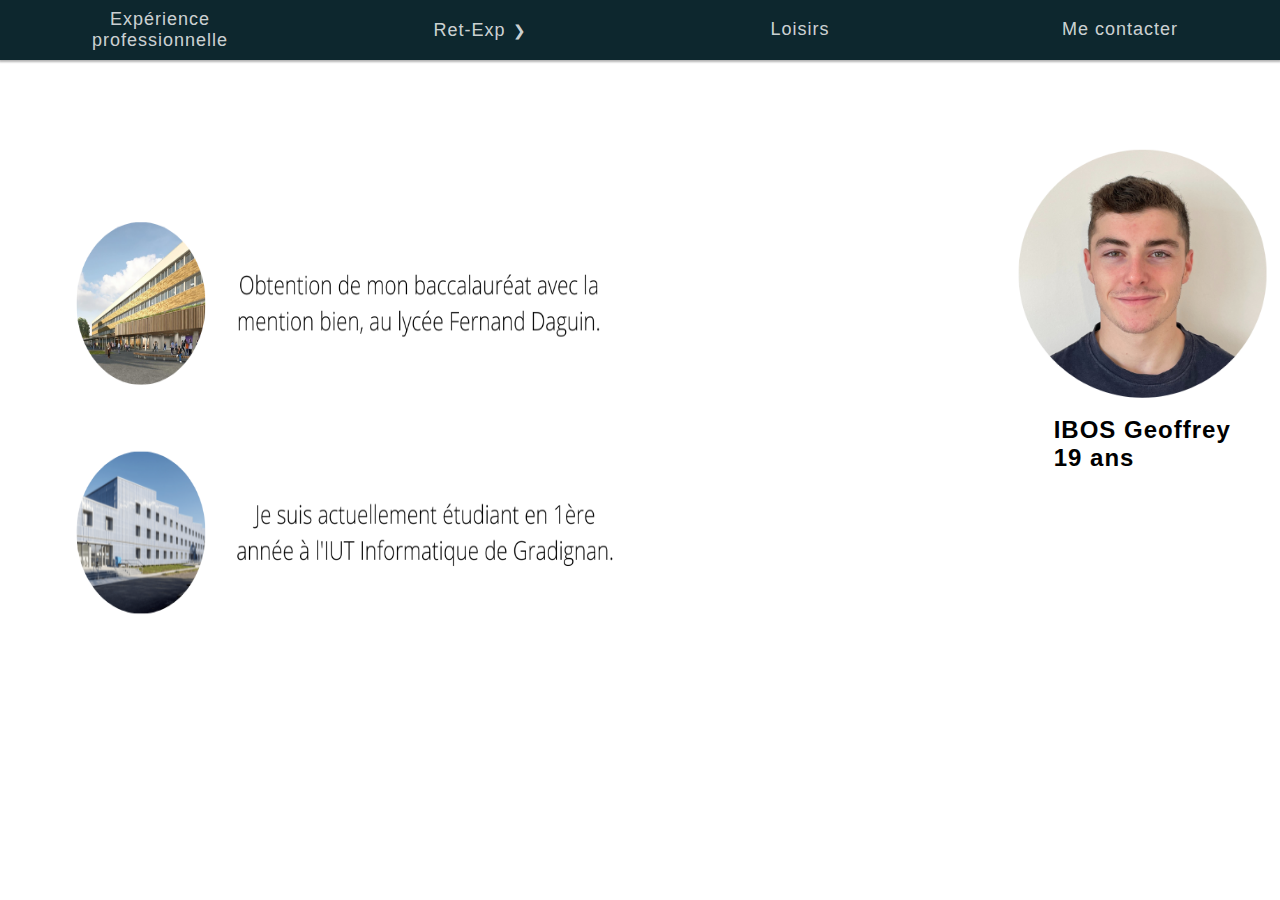
<file: index.html>
<!DOCTYPE html>
<html lang="fr">

<head>
  <meta charset="UTF-8">
  <link href="index.css" rel="stylesheet">
  <title>Page d'accueil</title>
</head>

<body>
  <nav>
    <ul>
      <li><a href="ExpérienceProfessionnelle.html" id="menu1">Expérience professionnelle</a></li>
      <li class="menu-deroulant">
        <div class="deroule">
          <a href="#" id="menu2">Ret-Exp</a>
          <ul class="sous-menu">
            <li><a href="Portfolio_Pong.html">Pong</a></li>
            <li><a href="Portfolio_Entreprise.html">Création d'entreprise</a></li>
            <li><a href="Portfolio_MachineVirtuelle.html">Machine virtuelle</a></li>
            <li><a href="Portfolio_Lowatem.html">Lowatem</a></li>
            <li><a href="Portfolio_SiteWeb.html">Création d'un site web</a></li>
            <li><a href="Portfolio_BD.html">Création d'une base de données</a></li>
            <li><a href="Portfolio_Gestion&BD.html">Visualisation de l'empreinte carbone</a>
          </ul>
        </div>
      </li>
      <li><a href="Loisirs.html" id="menu3">Loisirs</a></li>
      <li><a href="Contact.html" id="menu4">Me contacter</a></li>
    </ul>
  </nav>

  <div id="flex">
    <div id="elt1">
      <img src="Parcours.png" width="100%" id="parcours" />
    </div>
    <div id="elt2">
      <img src="Geoffrey.png" width="100%" id="photo" />
      <div id="pres">
          <h2>IBOS Geoffrey<br>
                19 ans</h2>
      </div>
    </div>
  </div>

</body>

</html>
</file>
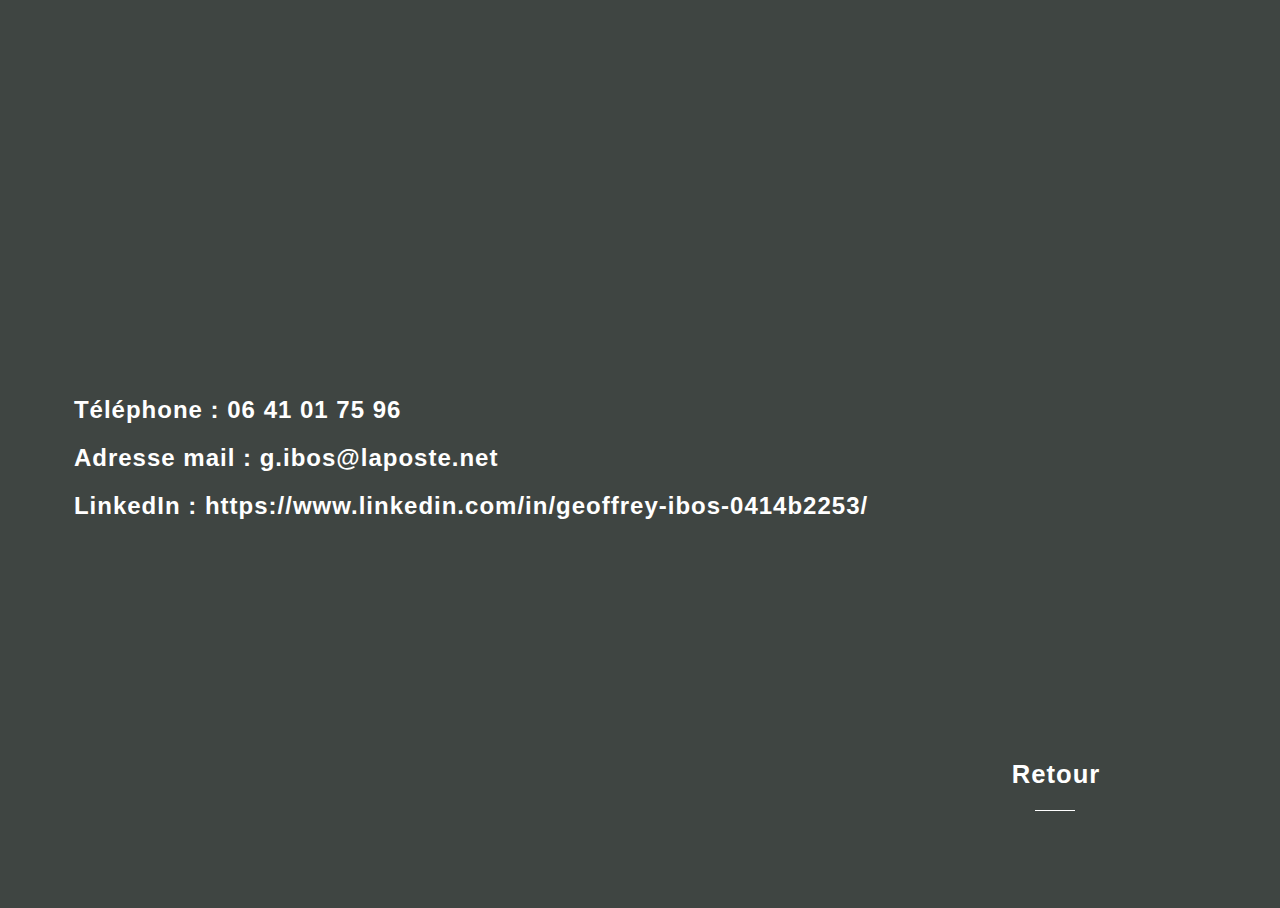
<file: Contact.html>
<!DOCTYPE html>
<html lang="fr">

<head>
  <meta charset="UTF-8">
  <link href="Contact.css" rel="stylesheet">
  <title>Me Contacter</title>
</head>

<body>
  <!--
        <div class="contactez-moi">
            <h1>Contactez-moi</h1>
            <form action="mail.php" method="post">
                <div id="email">
                    <label for="email">Votre adresse mail</label>
                    <input type="email" id="email" name="email" required>
                </div>
                <div id="email">
                    <label for="email">Objet du mail</label>
                    <input type="text" id="objet" name="objet" required>
                </div>
                <div id="message">
                    <label for="message">Votre message</label>
                    <textarea id="message" name="message" required></textarea>
                </div>
                <div id="bouton">
                    <button type="submit">Envoyer mon message</button>
                </div>
            </form>
        </div>
        -->
  <div id="contact">
    <div id="infos">
      <h2>Téléphone : 06 41 01 75 96<br></h2>
      <h2>Adresse mail : g.ibos@laposte.net<br></h2>
      <h2>LinkedIn : https://www.linkedin.com/in/geoffrey-ibos-0414b2253/</h2>
    </div>
  </div>

  <div class="centerBox">
    <div class="categoryWrapper">
      <h1>Retour</h1>
      <button>
        <a href="index.html">
          <span>
            <span>
              <span data-attr-span="Page d'accueil">Page d'accueil</span>
            </span>
          </span>
        </a>
      </button>
    </div>
  </div>
</body>

</html>
</file>
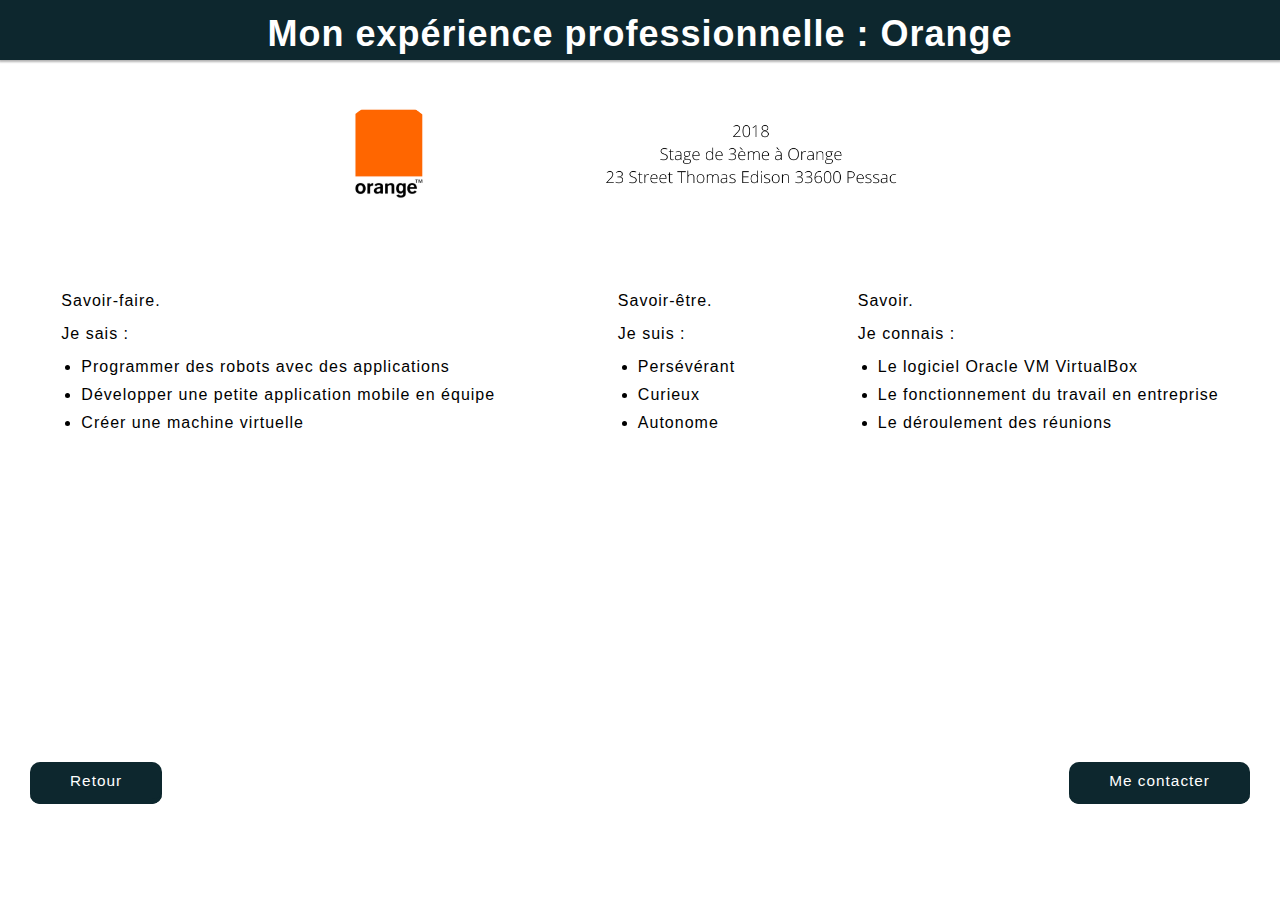
<file: ExpérienceOrange.html>
<!DOCTYPE html>
<html lang="fr">
    <head>
        <meta charset="UTF-8">
        <link href="ExpérienceUbbOrange.css" rel="stylesheet">
        <title>Expérience Professionnelle à Orange</title>
    </head>

    <body>
        <nav>
            <h1><center>Mon expérience professionnelle : Orange</center></h1>
        </nav>

        <div id="ubbOrange">
            <div id="image">
                <img src="Expérience_pro_orange.png" width="60%" id="exp_pro_ubb" />
            </div>

            <div id="texte">
                <div class="savoir">
                    <p>Savoir-faire.</p>
                    <p class="marge">Je sais :</p>
                    <ul>
                        <li>Programmer des robots avec des applications</li>
                        <li>Développer une petite application mobile en équipe</li>
                        <li>Créer une machine virtuelle</li>
                    </ul>
                </div>
                <div class="savoir">
                    <p>Savoir-être.</p>
                    <p class="marge">Je suis :</p>
                    <ul>
                        <li>Persévérant</li>
                        <li>Curieux</li>
                        <li>Autonome</li>
                    </ul>
                </div>
                <div class="savoir">
                    <p>Savoir.</p>
                    <p class="marge">Je connais :</p>
                    <ul>
                        <li>Le logiciel Oracle VM VirtualBox</li>
                        <li>Le fonctionnement du travail en entreprise</li>
                        <li>Le déroulement des réunions</li>
                    </ul>
                </div>
            </div>

        </div>

        <div id="bouton">
            <div id="retour">
                <a href="ExpérienceProfessionnelle.html" class="button">Retour</a>
            </div>
            <div id="contact">
                <a href="Contact.html" class="button">Me contacter</a>
            </div>
        </div>
    </body>
</html>
</file>
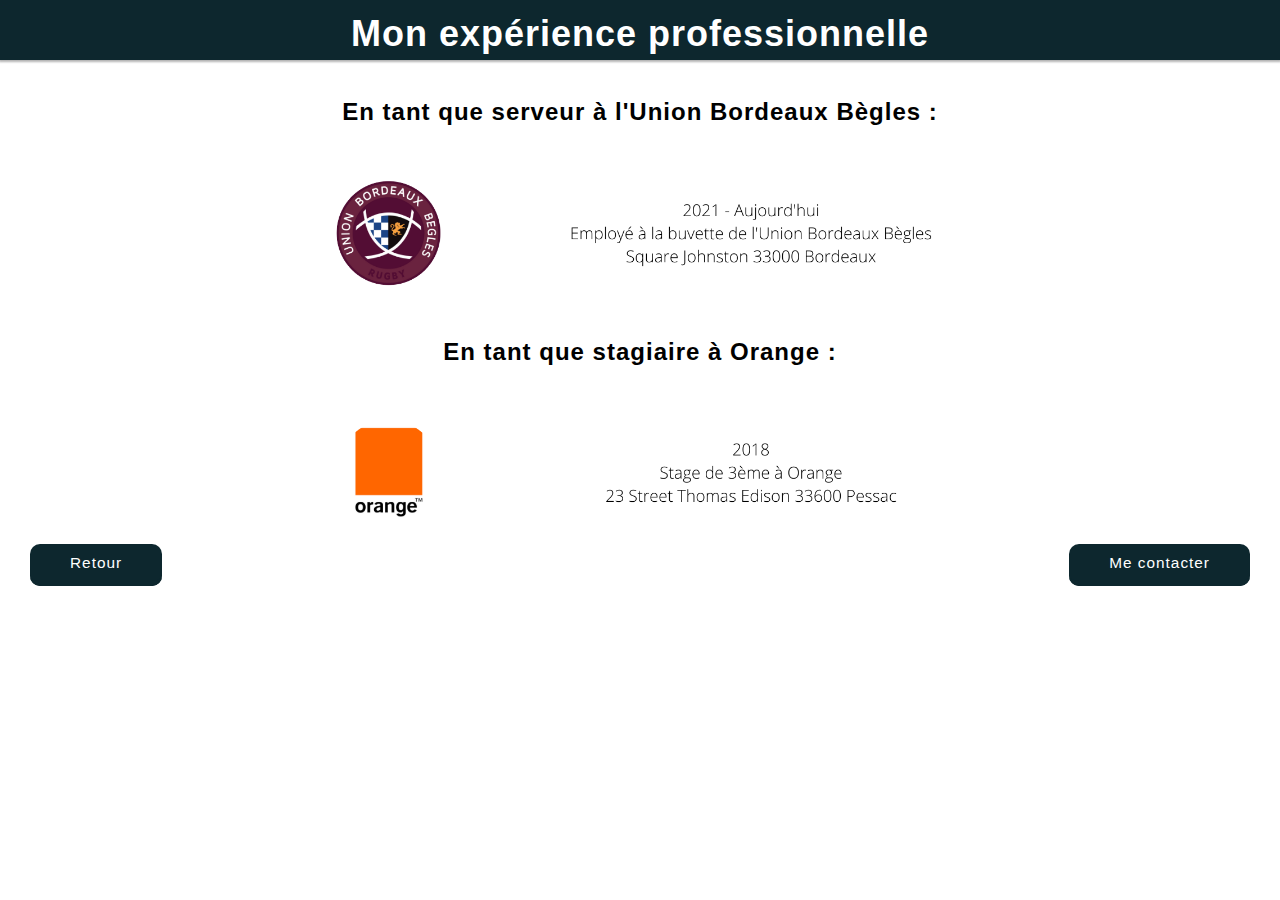
<file: ExpérienceProfessionnelle.html>
<!DOCTYPE html>
<html lang="fr">
    <head>
        <meta charset="UTF-8">
        <link href="ExpérienceProfessionnelle.css" rel="stylesheet">
        <title>Expérience Professionnelle</title>
    </head>

    <body>
        <nav>
            <h1><center>Mon expérience professionnelle</center></h1>
        </nav>

        <div id="flex">
            <h2><center>En tant que serveur à l'Union Bordeaux Bègles :</center></h2>
            <div id="ubb">
                <a href="ExpérienceUbb.html"><img src="Expérience_pro_ubb.png" width="60%" id="exp_pro_ubb" /></a>
            </div>
            <h2><center>En tant que stagiaire à Orange :</center></h2>
            <div id="orange">
                <a href="ExpérienceOrange.html"><img src="Expérience_pro_orange.png" width="60%" id="exp_pro_orange" /></a>
            </div>
        </div>

        <div id="bouton">
            <div id="retour">
                <a href="index.html" class="retour">Retour</a>
            </div>
            <div id="contact">
                <a href="Contact.html" class="contact">Me contacter</a>
            </div>
        </div>
    </body>
</html>
</file>
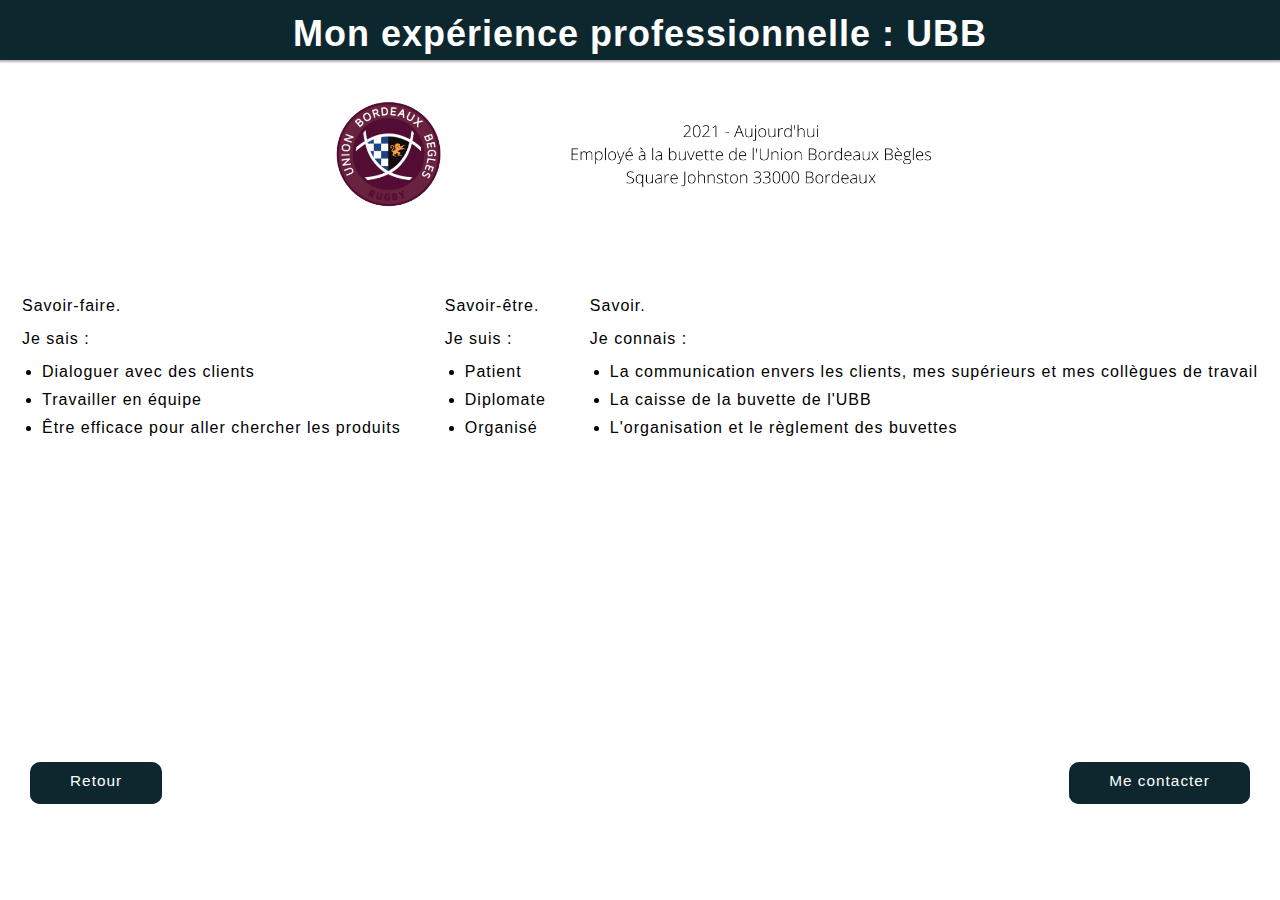
<file: ExpérienceUbb.html>
<!DOCTYPE html>
<html lang="fr">
    <head>
        <meta charset="UTF-8">
        <link href="ExpérienceUbbOrange.css" rel="stylesheet">
        <title>Expérience Professionnelle à l'UBB</title>
    </head>

    <body>
        <nav>
            <h1><center>Mon expérience professionnelle : UBB</center></h1>
        </nav>

        <div id="ubbOrange">
            <div id="image">
                <img src="Expérience_pro_ubb.png" width="60%" id="exp_pro_ubb" />
            </div>

            <div id="texte">
                <div class="savoir">
                    <p>Savoir-faire.</p>
                    <p class="marge">Je sais :</p>
                    <ul>
                        <li>Dialoguer avec des clients</li>
                        <li>Travailler en équipe</li>
                        <li>Être efficace pour aller chercher les produits</li>
                    </ul>
                </div>
                <div class="savoir">
                    <p>Savoir-être.</p>
                    <p class="marge">Je suis :</p>
                    <ul>
                        <li>Patient</li>
                        <li>Diplomate</li>
                        <li>Organisé</li>
                    </ul>
                </div>
                <div class="savoir">
                    <p>Savoir.</p>
                    <p class="marge">Je connais :</p>
                    <ul>
                        <li>La communication envers les clients, mes supérieurs et mes collègues de travail</li>
                        <li>La caisse de la buvette de l'UBB</li>
                        <li>L'organisation et le règlement des buvettes</li>
                    </ul>
                </div>
            </div>

        </div>

        <div id="bouton">
            <div id="retour">
                <a href="ExpérienceProfessionnelle.html" class="button">Retour</a>
            </div>
            <div id="contact">
                <a href="Contact.html" class="button">Me contacter</a>
            </div>
        </div>
    </body>
</html>
</file>
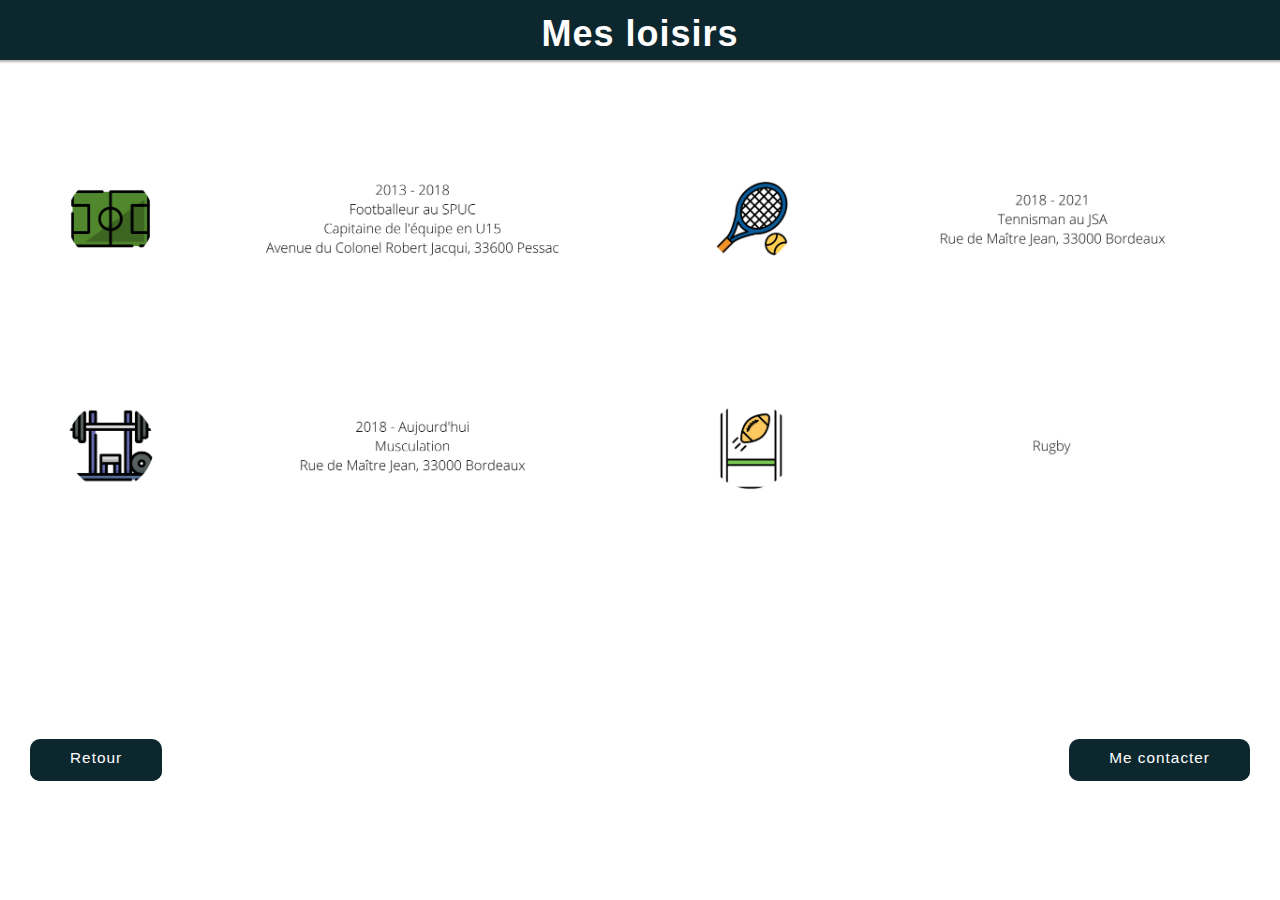
<file: Loisirs.html>
<!DOCTYPE html>
<html lang="fr">
    <head>
        <meta charset="UTF-8">
        <link href="Loisirs.css" rel="stylesheet">
        <title>Loisirs</title>
    </head>

    <body>
        <nav>
            <h1><center>Mes loisirs</center></h1>
        </nav>

        <div id="flex">
            <div id="ligne1">
                <div id="foot">
                    <img src="foot.png" width="100%" id="exp_pro_ubb" />
                </div>
                <div id="tennis">
                    <img src="tennis.png" width="100%" id="exp_pro_orange" />
                </div>
            </div>
            <div id="ligne2">
                <div id="muscu">
                    <img src="musculation.png" width="100%" id="exp_pro_ubb" />
                </div>
                <div id="rugby">
                    <img src="rugby.png" width="100%" id="exp_pro_orange" />
                </div>
            </div>
        </div>

        <div id="bouton">
            <div id="retour">
                <a href="index.html" class="retour">Retour</a>
            </div>
            <div id="contact">
                <a href="Contact.html" class="contact">Me contacter</a>
            </div>
        </div>
    </body>
</html>
</file>
<file: index.css>
html {
    height:100%;
}

body {
    height:100%;
}

:root{
    --hauteur-menu: 60px;     /* hauteur du menu */
}

* {
    margin: 0px;
    padding: 0px;
    font-family: Georgia, Arial, Verdana, 'Courier New', sans-serif;
	letter-spacing: 1px;
	text-decoration: none;
}

/* Menu en haut */

nav {
    width: 100%;
    font-size: 18px;
    top: 0;
}

nav > ul {
    display: flex;
    text-align: center;
    box-shadow: 0px 1px 2px 1px rgba(0,0,0,0.3);    /* ombre juste en bas du menu */
    height: var(--hauteur-menu);
}

nav ul {
    list-style-type: none;
}
  
nav > ul > li {
    background-color: rgba(13,39,46,255);    /* couleur de fond du menu */
    position: relative;
    height: 100%;
    flex: 1;
}

nav > ul > li > a, nav > ul > li > div.deroule > a {
    position: absolute;
    top: 50%;
    left: 50%;
    transform: translate(-50%, -50%);
    color:rgba(255, 255, 255, 0.808);    /* couleur des texte du menu */
}
  
li a {
    text-decoration: none;  
    color: black;   /* couleur des textes dans le menu déroulant */
}

.menu-deroulant > div.deroule > a:after{
    content: '❯';    /* crée la flèche à côté du menu Portfolio */
    font-size: 15px;
    margin-left: 7px;
    display: inline-block;
}

.sous-menu {
    margin-top: var(--hauteur-menu);
    width: 100%;
    text-align: left;
    background-color: white;     /* couleur du fond dans le menu déroulant */
    border-radius: 2px;
    overflow-x: hidden;
    overflow-y: auto;
    height: 200px;
    font-size: 1.2vw;
}
  
.sous-menu > li > a {
    height: 50px;
    padding-left: 20px;
    width: 100%;
    align-items: center;
    display: flex;
}

nav > ul > li > a:hover, nav > ul > li:hover > div.deroule > a {
    color: white;      /* met les titres de menu en blanc quand ils sont survolés par la souris */
}

.sous-menu > li:hover {
    background-color: rgba(33, 105, 236, 0.3);    /* couleur du fond des éléments du menu Portfolio lorsque la souris les survol */
}
  
.sous-menu li > a:hover {
    color: white;    /* couleur des éléments du menu Portfolio lorsque la souris les survol */
}

@keyframes rotationFleche {     /* animation pour faire tourner la flèche de Portfolio vers le bas */
    0% {
        transform: rotate(0deg);
    }
    100% {
        transform: rotate(90deg);
    }
}

nav > ul > li:hover > div.deroule > a:after {
    animation: rotationFleche 0.2s linear forwards;     /* la flèche à côté de Portfolio est tournée vers le bas quand on pointe la souris sur le menu */
}

@keyframes apparitionSousMenu {     /* animation pour l'apparition du menu */
    0% {
        box-shadow: 0px 3px 3px 1px rgba(0,0,0,0);
        border-top: 3px solid #2169EC;
    }
    30% {
        box-shadow: 0px 3px 3px 1px rgba(0,0,0,0.3);
    }
    100% {
        max-height: 50em;
        border-top: 3px solid #2169EC;
        box-shadow: 0px 3px 3px 1px rgba(0,0,0,0.3);
    }
}

nav > ul > li .sous-menu {
    display:none;     /* le menu déroulant est replié */
}

nav > ul > li:hover .sous-menu {
    display:block;
    animation: apparitionSousMenu 1s forwards;     /* le menu déroulant se déplie quand on survol Portfolio avec la souris */
}

nav > ul > li > a#menu1::after {     /* permet d'avoir un effet de style pour souligner Expérience Professionnelle */
    content: '';
    display: block;
    margin: auto;
    height: 1px;
    width: 0;
    transition: width .5s ease, background-color .5s ease;
}

nav > ul > li > a#menu1:hover::after {    /* permet de souligner Expérience Professionnelle */
    width: 66%;
    background: white;
}

nav > ul > li > a#menu3::after, nav > ul > li > a#menu4::after {     /* permet d'avoir un effet de style pour */
    content: '';                                                     /* souligner Loisirs et Me contacter */
    display: block;
    margin: auto;
    height: 1px;
    width: 0;
    transition: width .5s ease, background-color .5s ease;
}

nav > ul > li > a#menu3:hover::after, nav > ul > li > a#menu4:hover::after {     /* permet de souligner Loisirs et Me contacter */
    width: 100%;
    background: white;
}

/* Placement des images et des textes */

/*
#flex > #parcours {
    float:left;
    margin-left:3%;
    margin-top: 4%;
}

#flex > #photo {
    float:right;
    margin-right:20%;
    margin-top:12%;
}
*/

#flex {
    display: flex;
    height: 75%;
    margin-top: 2%;
}

#flex #elt1 {
    display: flex;
    margin-left: 4%;
}

#flex #elt2 {
    display: block;
    align-items: center;
    margin-top: 4%;
}

#pres {
    display: flex;
    justify-content: center;
}

@media screen and (max-width:1200px) {

    #flex {
      display: block;
    }

    #flex #elt2 {
        width: 50%;
    }
}
</file>
<file: Contact.css>
/* Formulaire de contact */

html {
    height:100%;
}

body {
    background: rgb(63, 69, 66);
    font-family: Georgia, Arial, Verdana, 'Courier New', sans-serif;
	  letter-spacing: 1px;
    display: flex;
    justify-content: center;
    color: #303030;
    height:100%;
}

#contact {
    color: white;
    display: flex;
    align-items: center;
}

#contact h2 {
    
}

/*
.contactez-moi {
    width: 45%;
    border: 1px solid;
    border-radius: 8px;
    padding: 0 3% 0 3%;
    background: white;
    height:100%;
    margin-left: 24%;
}

.contactez-moi > form {
    height: 100%;
}

.contactez-moi > form > div#nom {
    height:15%;
}

.contactez-moi > form > div#email {
    height:15%;
}

.contactez-moi > form > div#message {
    height:45%;
}

.contactez-moi > form > div#bouton {
    height:12%;
}

form div {
    display: flex;
    flex-direction: column;
}
    
form > div#nom > label, form > div#email > label {
    height:25%;
}

form > div#message > label {
    height:8%;
}
    
form div > input, form div > textarea {
    background: rgba(236,243,252,255);
    border: none;
    border-radius: 5px;
    font-size: 16px;
	letter-spacing: 1px;
    box-shadow: 0px 2px 2px 0px rgba(0,0,0,0.25);
}

form div > input {
    height: 45%;
    padding-left: 10px;
}
    
form div > textarea {
    height: 80%;
    padding: 10px;
}
    
form div > input::placeholder {
    color: rgba(0, 0, 0, 0.474);
}
    
form div:last-child {
    align-items:center;
}
    
form button {
    width: 46%;
    height: 60%;
    font-size: 1.7vw;
    background: rgba(68,68,68,255);
    border: rgba(48, 48, 48, 0.5) solid 1px;
    border-radius: 5px;
    box-shadow: 0px 4px 4px 0px rgba(0,0,0,0.25);
    color: rgba(255, 255, 255, 0.808);
	letter-spacing: 1px;
}

form button:hover {
    color:white;
    cursor:pointer;
}
*/

/* Bouton de retour vers la page d'accueil */

.centerBox {
    display: flex;
    justify-content: center;
    align-items:flex-end;
    float:right;
    margin-left:3%;
}
  
.categoryWrapper {
    height: 25%;
    width: 300px;
    padding-bottom: 7%;
    display: flex;
    justify-content: center;
    align-items: center;
}

.categoryWrapper h1 {
    color:white;
    font-size: 2vw;
    letter-spacing: 1px;
    -webkit-transition: all 0.15s ease 0s; 
    z-index: 10;
}
  
.categoryWrapper:hover h1 {
    transform: translateY(-10px);
}
  
.categoryWrapper button {
    position: absolute;
    transform: translatey(60px);
    -webkit-appearance: none;
    border: none;
    background: none;
    color:white;
    width: 16%;
    height:7%;
    font-size: 1.5vw;
    padding: 0;
    margin: 0;
    outline: none;
    z-index: 10;
}
  
.categoryWrapper button span {
    display: block;
    position: relative;
    line-height: 50px;
    height: 50px;
    cursor: pointer;
}
  
.categoryWrapper button > a > span:after {
    content:'';
    position: absolute;
    top:0;
    left: 50%;
    width: 9%;
    height: 0;
    border: 1px solid white;
    border-left: none;
    border-bottom: none;
    transition: height 0.15s ease-out, width 0.15s ease-out 0.15s;
}
  
.categoryWrapper:hover button > a > span:after {
    width: calc(50% - 1px);
    height: calc(100% - 2px);
    transition: width 0.15s ease-out, height 0.15s ease-out 0.15s;
}
  
.categoryWrapper button > a > span:before {
    content:'';
    position: absolute;
    top:0;
    right: 50%;
    width: 20px;
    height: 0;
    border: 1px solid white;
    border-right: none;
    border-bottom: none;
    transition: height 0.15s ease-out, width 0.15s ease-out 0.15s;
}
  
.categoryWrapper:hover button > a > span:before {
    width: calc(50% - 1px);
    height: calc(100% - 2px);
    transition: width 0.15s ease-out, height 0.15s ease-out 0.15s;
}
  
.categoryWrapper button > a > span > span:before {
    content:'';
    position: absolute;
    bottom:0;
    right: 0%;
    width: 1px;
    height: 1px;
    opacity: 0;
}
  
.categoryWrapper:hover button > a > span > span:before {
    opacity: 1;
    border-bottom: 1px solid white;
    width: calc(50%);
    height: 1px;
    transition: opacity 0s ease-out 0.29s, width 0.15s ease-out 0.3s;
}
  
.categoryWrapper button > a > span > span:after {
    content:'';
    position: absolute;
    bottom:0;
    left: 0%;
    width: 1px;
    height: 1px;
    opacity: 0;
}
  
.categoryWrapper:hover button > a > span > span:after {
    opacity: 1;
    border-bottom: 1px solid white;
    width: calc(50%);
    height: 1px;
    transition: opacity 0s ease-out 0.29s, width 0.15s ease-out 0.3s;
}
  
.categoryWrapper button > a > span > span > span {
    transition: color 0.15s ease-out 0.3s;
    color: transparent;
}
  
.categoryWrapper button > a > span > span > span:after {
    position: absolute;
    top:0;left:0;right:0;bottom:0;
    color:#1f2e4d;
    content: attr(data-attr-span);
    width: 0%;
    height: 100%;
    background:white;
    white-space: nowrap;
    text-align: center;
    margin: auto;
    overflow: hidden;
    display: flex;
    justify-content: center;
    transition: width 0.2s;
}
  
.categoryWrapper button:hover > a > span > span > span:after {
    width: 100%;
}

.categoryWrapper button > a > span > span > span {
    display:none;
}

.categoryWrapper:hover button > a > span > span > span, .centerBox > .categoryWrapper:hover button > a > span > span > span {
    display:block;
    color:white;
    text-decoration: underline;
}
</file>
<file: ExpérienceUbbOrange.css>
html {
    height:100%;
}

body {
    height:100%;
}

:root{
    --hauteur-menu: 60px;     /* hauteur du menu */
}

* {
    margin: 0px;
    padding: 0px;
    font-family: Georgia, Arial, Verdana, 'Courier New', sans-serif;
	letter-spacing: 1px;
	text-decoration: none;
}

/* Menu en haut */

nav {
    width: 100%;
    font-size: 18px;
    top: 0;
    box-shadow: 0px 1px 2px 1px rgba(0,0,0,0.3);    /* ombre juste en bas du menu */
    height: var(--hauteur-menu);
    background-color: rgba(13,39,46,255);    /* couleur de fond du menu */
}

nav > h1 {
    color:white;
    padding-top:1%;
}

/* Photos et textes principaux */

#ubbOrange {
    height: 74%;
}

#ubbOrange > #image {
    margin-top: 2%;
    margin-bottom: 2%;
    display: flex;
    justify-content: center;
}

#ubbOrange > #texte {
    display: flex;
    justify-content: space-around;
}

#ubbOrange > #texte ul {
    margin-left: 20px;
}

#ubbOrange > #texte ul li {
    margin-bottom: 10px;
}

.savoir {
    margin-top: 4%;
}

#texte .savoir .marge {
    margin-top: 15px;
    margin-bottom: 15px;
}

/* Bouton de retour vers la page d'accueil */

div#bouton {
    margin-top: 20px;
}

div#retour {
    float: left;
    margin-left: 30px;
}

div#contact {
    float: right;
    margin-right: 30px;
}

.button {
    padding: 10px 40px;
    border-radius: 10px;
    font-size: 1.2vw;
    color: white;
    background-color: rgba(13,39,46,255);
    border-bottom: 5px solid rgba(13,39,46,25);
    transition: all 0.1s;
    -webkit-transition: all 0.1s;
}

.button:hover {
    transform: translate(0px,5px);
    -webkit-transform: translate(0px,5px);
    border-bottom: 1px solid;
}
</file>
<file: ExpérienceProfessionnelle.css>
html {
    height:100%;
}

body {
    height:100%;
}

:root{
    --hauteur-menu: 60px;     /* hauteur du menu */
}

* {
    margin: 0px;
    padding: 0px;
    font-family: Georgia, Arial, Verdana, 'Courier New', sans-serif;
	letter-spacing: 1px;
	text-decoration: none;
}

/* Menu en haut */

nav {
    width: 100%;
    font-size: 18px;
    top: 0;
    box-shadow: 0px 1px 2px 1px rgba(0,0,0,0.3);    /* ombre juste en bas du menu */
    height: var(--hauteur-menu);
    background-color: rgba(13,39,46,255);    /* couleur de fond du menu */
}

nav > h1 {
    color:white;
    padding-top:1%;
}

/* Photos et textes principaux */

div#ubb > a {
    display: flex;
    justify-content: center;
}

div#orange > a {
    display: flex;
    justify-content: center;
}

h2 {
    margin-top: 3%;
    margin-bottom: 3%;
}

/* Agrandissement des images quand on les survol à la souris */

#ubb img, #orange img {
    /* La transition s'applique à la fois sur la largeur et la hauteur, avec une durée d'une seconde. */
    -webkit-transition: all 0.5s ease; /* Safari et Chrome */
    -moz-transition: all 0.5s ease; /* Firefox */
    -ms-transition: all 0.5s ease; /* Internet Explorer 9 */
    -o-transition: all 0.5s ease; /* Opera */
    transition: all 0.5s ease;
}

#ubb:hover img, #orange:hover img {
    /* L'image est grossie de 25% */
    -webkit-transform:scale(1.20); /* Safari et Chrome */
    -moz-transform:scale(1.20); /* Firefox */
    -ms-transform:scale(1.20); /* Internet Explorer 9 */
    -o-transform:scale(1.20); /* Opera */
    transform:scale(1.20);
}

/* Bouton de retour vers la page d'accueil */

div#bouton {
    margin-top: 20px;
}

div#retour {
    float: left;
    margin-left: 30px;
}

div#contact {
    float: right;
    margin-right: 30px;
}

.contact, .retour {
    padding: 10px 40px;
    border-radius: 10px;
    font-size: 1.2vw;
    color: white;
    background-color: rgba(13,39,46,255);
    border-bottom: 5px solid rgba(13,39,46,25);
    transition: all 0.1s;
    -webkit-transition: all 0.1s;
}

.contact:hover, .retour:hover {
    transform: translate(0px,5px);
    -webkit-transform: translate(0px,5px);
    border-bottom: 1px solid;
}
</file>
<file: Loisirs.css>
html {
    height:100%;
    width: 100%;
}

body {
    height:100%;
    width: 100%;
}

:root{
    --hauteur-menu: 60px;     /* hauteur du menu */
}

* {
    margin: 0px;
    padding: 0px;
    font-family: Georgia, Arial, Verdana, 'Courier New', sans-serif;
	letter-spacing: 1px;
	text-decoration: none;
}

/* Menu en haut */

nav {
    width: 100%;
    font-size: 18px;
    top: 0;
    box-shadow: 0px 1px 2px 1px rgba(0,0,0,0.3);    /* ombre juste en bas du menu */
    height: var(--hauteur-menu);
    background-color: rgba(13,39,46,255);    /* couleur de fond du menu */
}

nav > h1 {
    color:white;
    padding-top:1%;
}

/* Photos et textes principaux */

div#flex {
    height: 63%;
}

div#ligne1 {
    display: flex;
    height: 40%;
    margin-top: 8%;
}

div#ligne2 {
    display: flex;
    height: 40%;
}

/* Bouton de retour vers la page d'accueil */

div#bouton {
    margin-top: 20px;
}

div#retour {
    float: left;
    margin-left: 30px;
}

div#contact {
    float: right;
    margin-right: 30px;
}

.contact, .retour {
    padding: 10px 40px;
    border-radius: 10px;
    font-size: 1.2vw;
    color: white;
    background-color: rgba(13,39,46,255);
    border-bottom: 5px solid rgba(13,39,46,25);
    transition: all 0.1s;
    -webkit-transition: all 0.1s;
}

.contact:hover, .retour:hover {
    transform: translate(0px,5px);
    -webkit-transform: translate(0px,5px);
    border-bottom: 1px solid;
}
</file>
